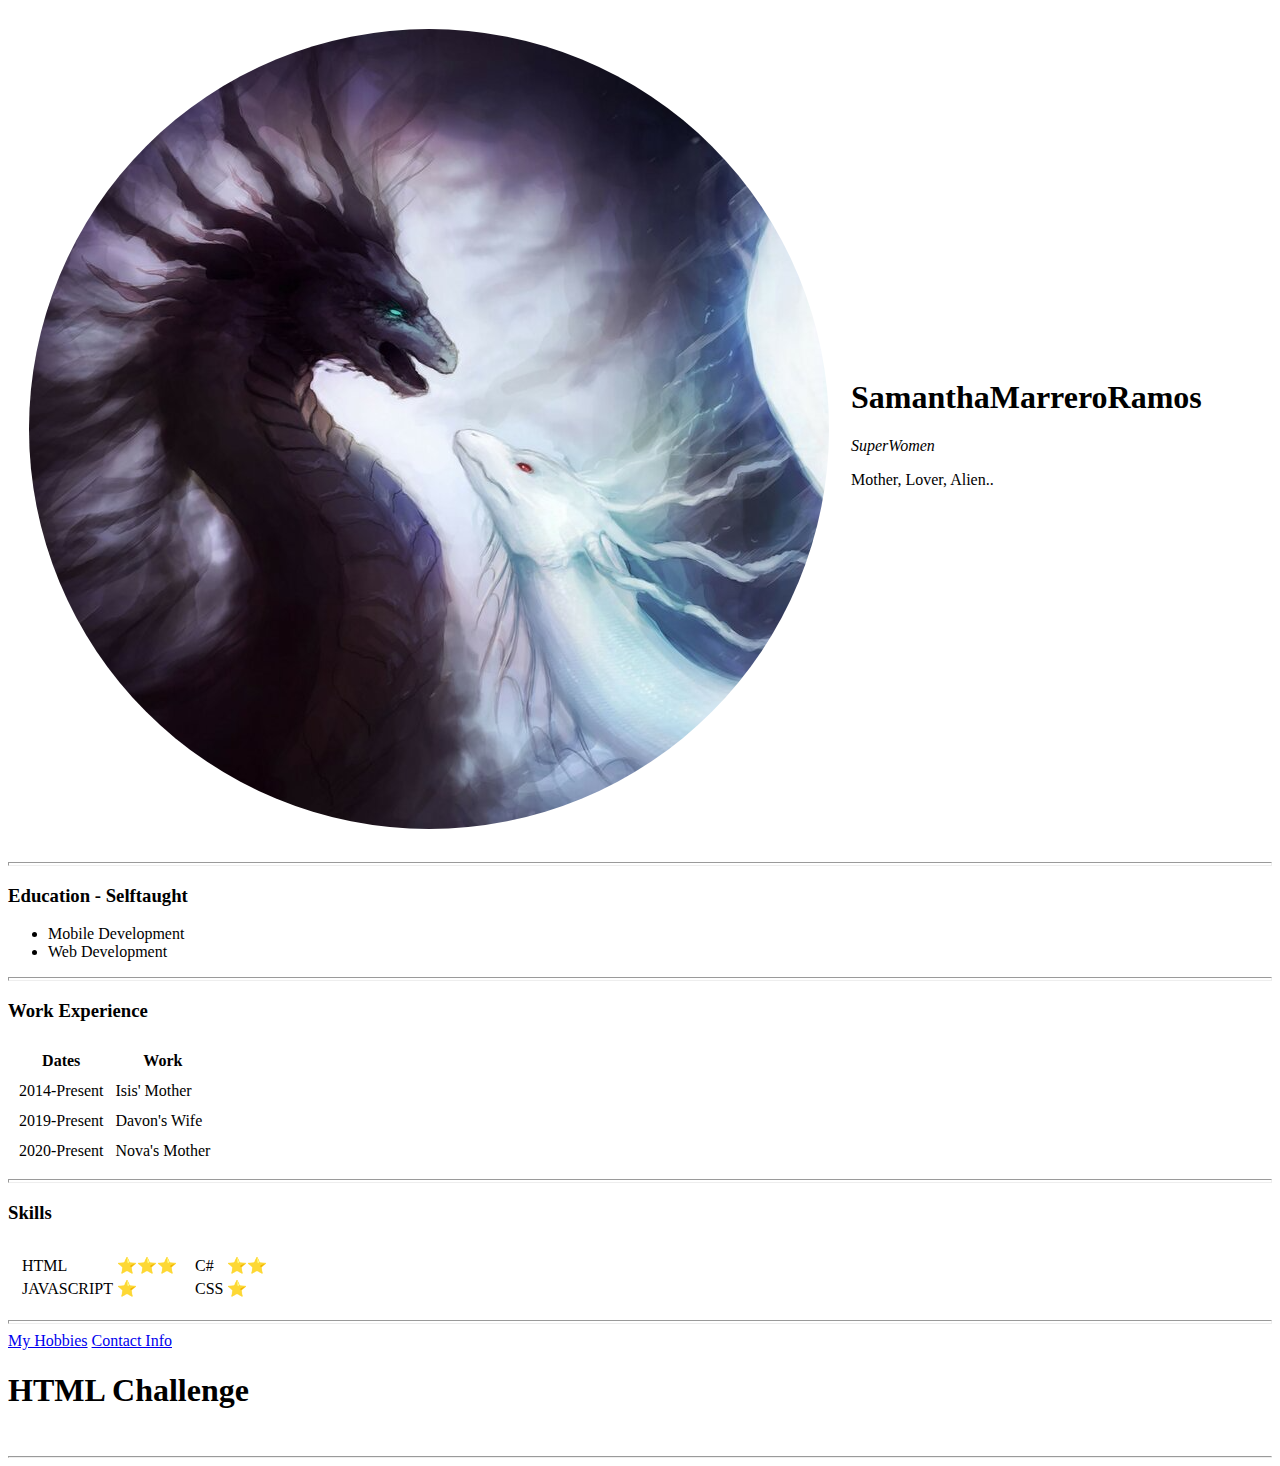
<file: index.html>
<!DOCTYPE html>
<html lang="en" dir="ltr">

<head>
  <meta charset="utf-8">
  <title>⚡Samantha's Personal Site⚡</title>
</head>

<body>
  <table cellspacing="20">
    <tr>
      <td><img src="circledragon.png" alt="bw"></td>
      <td>
        <h1>SamanthaMarreroRamos</h1>
        <p><em>SuperWomen</em></p>
        <p>Mother, Lover, Alien..</p>
      </td>
    </tr>
  </table>
</body>

<body>

  <hr size="4">
  <h3>Education - Selftaught</h3>

  <ul>
    <li>Mobile Development</li>
    <li>Web Development</li>
  </ul>
  <hr size="4">
  <h3>Work Experience</h3>
  <table cellspacing="10">
    <thead>
      <tr>
        <th>Dates</th>
        <th>Work</th>
      </tr>
    </thead>

    <tr>
      <td>2014-Present</td>
      <td>Isis' Mother</td>
    </tr>
    <tr>
      <td>2019-Present</td>
      <td>Davon's Wife</td>
    </tr>
    <tr>
      <td>2020-Present</td>
      <td>Nova's Mother</td>
    </tr>

  </table>
  <hr size="4">
  <h3>Skills</h3>

  <table cellspacing="10">
    <tr>
      <td>
        <table>
          <tr>
            <td>HTML</td>
            <td>⭐️⭐️⭐️</td>
          </tr>
          <tr>
            <td>JAVASCRIPT</td>
            <td>⭐️</td>
          </tr>
        </table>
      </td>

      <td>
        <table>
          <tr>
            <td>C#</td>
            <td>⭐️⭐️</td>
          </tr>
          <tr>
            <td>CSS</td>
            <td>⭐️</td>
          </tr>
        </table>
      </td>
    </tr>
  </table>


  <hr size="4">

  <a href="hobbies.html">My Hobbies</a>
  <a href="contact.html">Contact Info</a>

<h1>HTML Challenge</h1>
<br>
<hr>
</body>

</html>
</file>
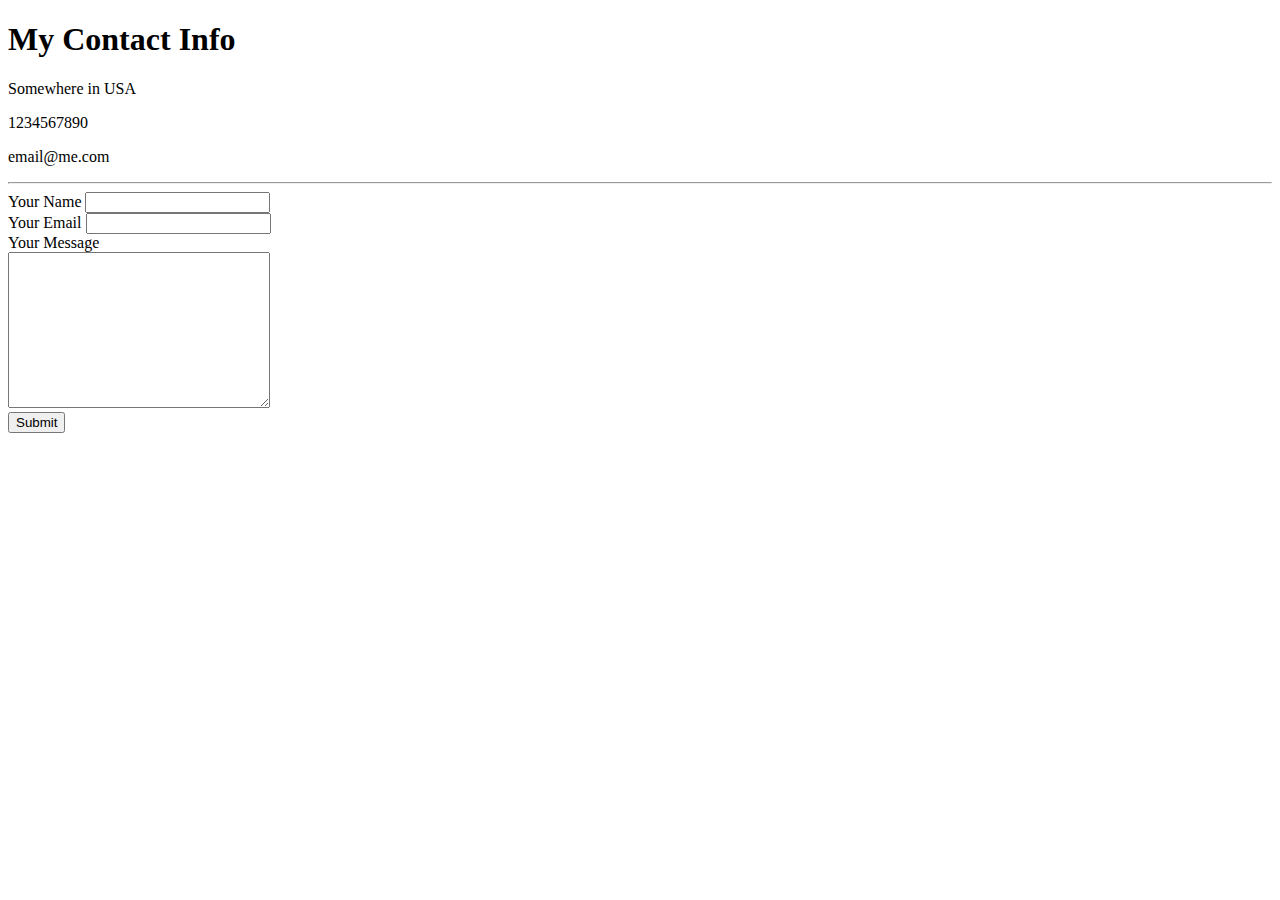
<file: contact.html>
<!DOCTYPE html>
<html lang="en" dir="ltr">
  <head>
    <meta charset="utf-8">
    <title>Contact Me</title>
  </head>
  <body>
    <h1>My Contact Info</h1>
  <p>Somewhere in USA</p>
  <p>1234567890</p>
  <p>email@me.com</p>
<hr>
  <form action="mailto:ssamanthaax3@icloud.com" method="post" enctype="text/plain">
    <label>Your Name</label>
    <input type="text" name="Name" value=""><br>
    <label>Your Email</label>
    <input type="email" name="Email" value=""><br>
    <label>Your Message</label><br>
    <textarea name="Message" rows="10" cols="30"></textarea><br>
    <input type="submit" name="">

  </form>

  </body>
</html>
</file>
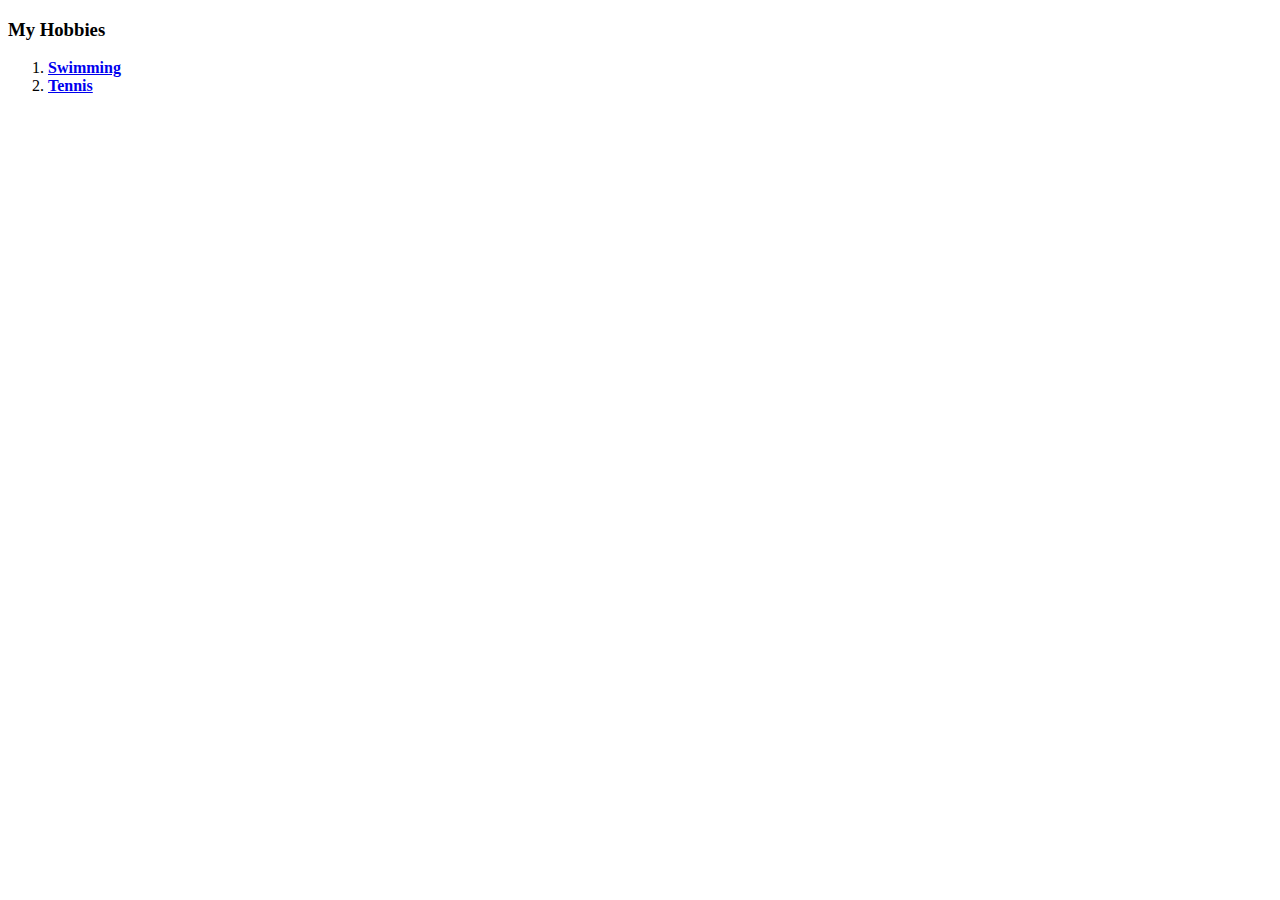
<file: hobbies.html>
<!DOCTYPE html>
<html lang="en" dir="ltr">
  <head>
    <meta charset="utf-8">
    <title>My Hobbies</title>
  </head>
  <body>
    <h3>My Hobbies</h3>
    <ol>
      <li><strong><a href="https://giphy.com/gifs/perfect-loops-2scKy2Mpd7HYlEIrR9">Swimming</a></strong></li>
      <li><strong><a href="https://giphy.com/gifs/drake-tennis-wii-8zT0D36Myf9C0">Tennis</a></strong></li>
    </ol>
  </body>
</html>
</file>
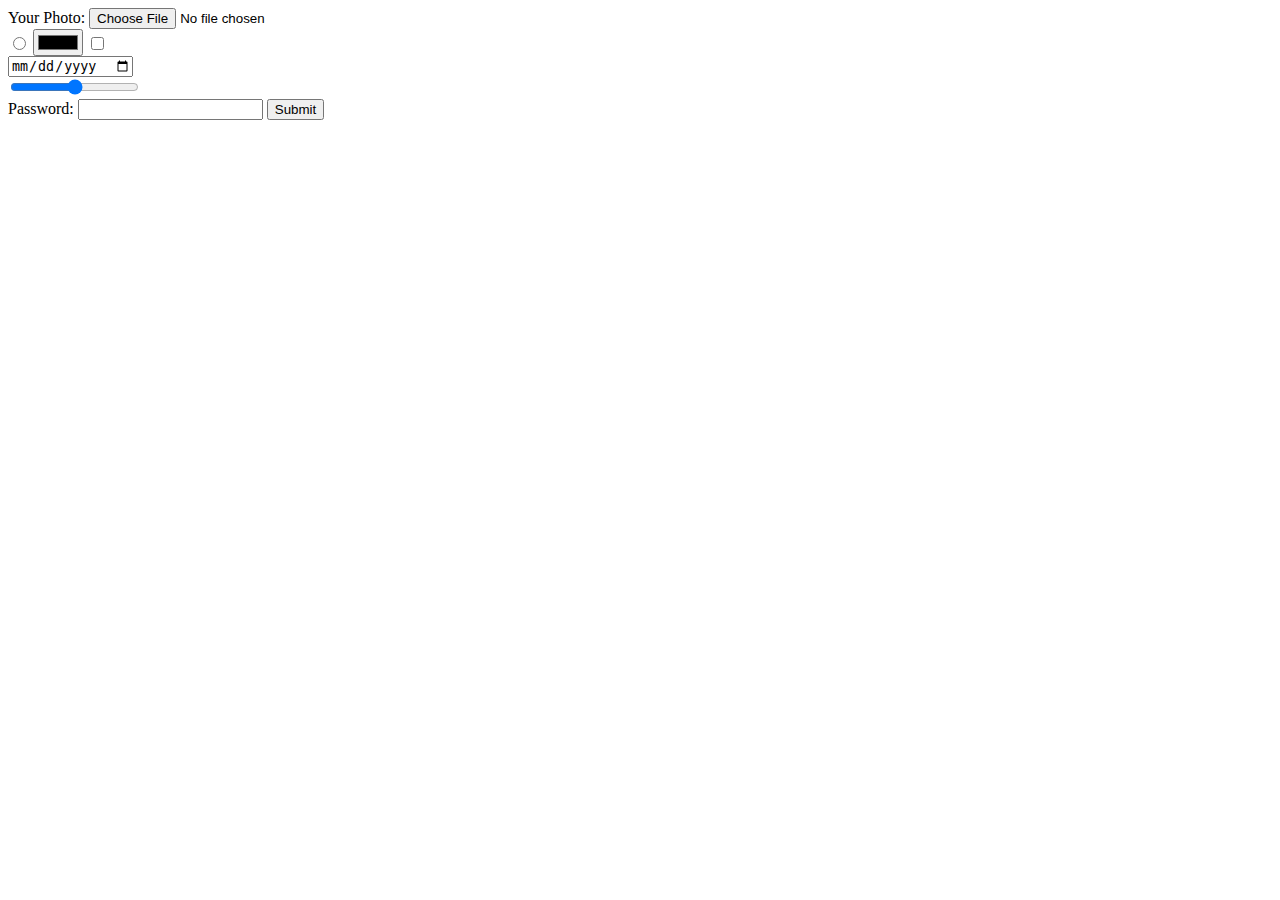
<file: inputs.html>
<!DOCTYPE html>
<html lang="en" dir="ltr">
  <head>
    <meta charset="utf-8">
    <title>HTML Inputs</title>
  </head>
  <body>

    <form>
      <label>Your Photo:</label>
      <input type="file"><br>
      <input type="radio">
      <input type="color">
      <input type="checkbox"><br>
      <input type="date"><br>
      <input type="range"><br>
      <label>Password:</label>
      <input type="password" name="" value="">
      <input type="submit" name="">

    </form>

<!--<html lang="en" dir="ltr">

<head>
  <meta charset="utf-8">
  <title>Challenge</title>
</head>

<body>
    <h1>HTML Challenge</h1>
    <table>
        <tr><td></td></tr>
        <tr><td></td></tr>

    </table> -->

  </body>
</html>
</file>
